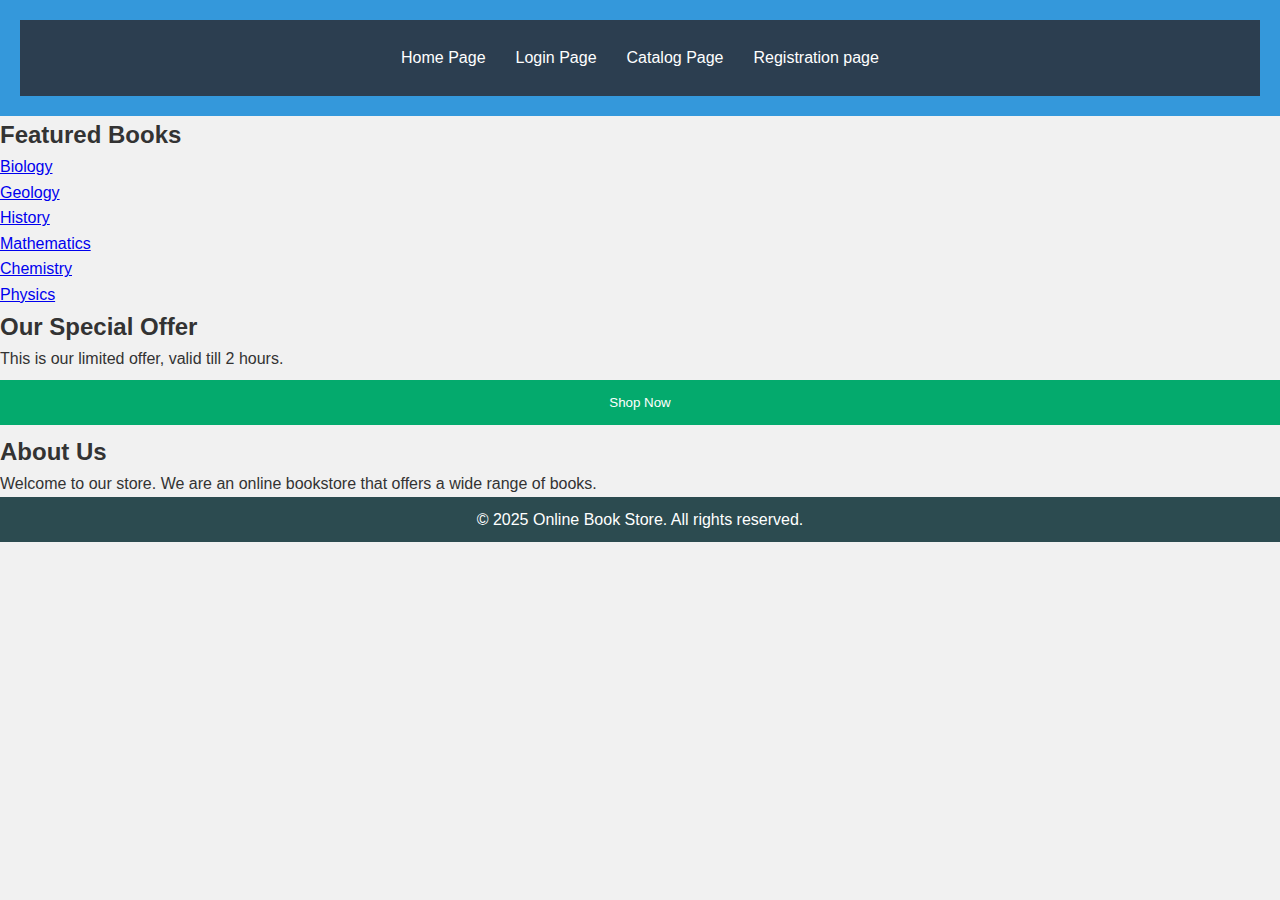
<file: index.html>
<!DOCTYPE html>
<html lang="en">
<head>
    <meta charset="UTF-8">
    <meta name="viewport" content="width=device-width, initial-scale=1.0">
    <link rel="stylesheet" href="style.css">
    <title>Online Book Store</title>
    
</head>
<body>
    <div class="header">
        <nav>
            <ul>
                <li><a href="index.html">Home Page</a></li>
                <li><a href="loginpage.html">Login Page</a></li>
                <li><a href="catalog.html">Catalog Page</a></li>
                <li><a href="registrationPage.html">Registration page</a></li>
               
            </ul>
        </nav>
    </div>
    <div class ="main-container">
        <div class="left-frame">
            <h2>Featured Books</h2>
            <ul>
                <li><a href="#" alt="Biology book">Biology</a></li>
                <li><a href="#" alt="Geology book">Geology</a></li>
                <li><a href="#" alt="History book">History</a></li>
                <li><a href="#" alt="Mathematics book">Mathematics</a></li>
                <li><a href="#" alt="Chemistry book">Chemistry</a></li>
                <li><a href="#" alt="Physics book">Physics</a></li>
            </ul>
        </div>
        <div class="centered-frame">
            <h2>Our Special Offer</h2>
            <p>This is our limited offer, valid till 2 hours.</p>
            <button>Shop Now</button>
        </div>
        <div class="right-frame">
            <h2>About Us</h2>
            <p>Welcome to our store. We are an online bookstore that offers a wide range of books.</p>
        </div>
    </div>
    <footer>
        <p>&copy; 2025 Online Book Store. All rights reserved.</p>
        
    </footer>
</body>
</html>
</file>
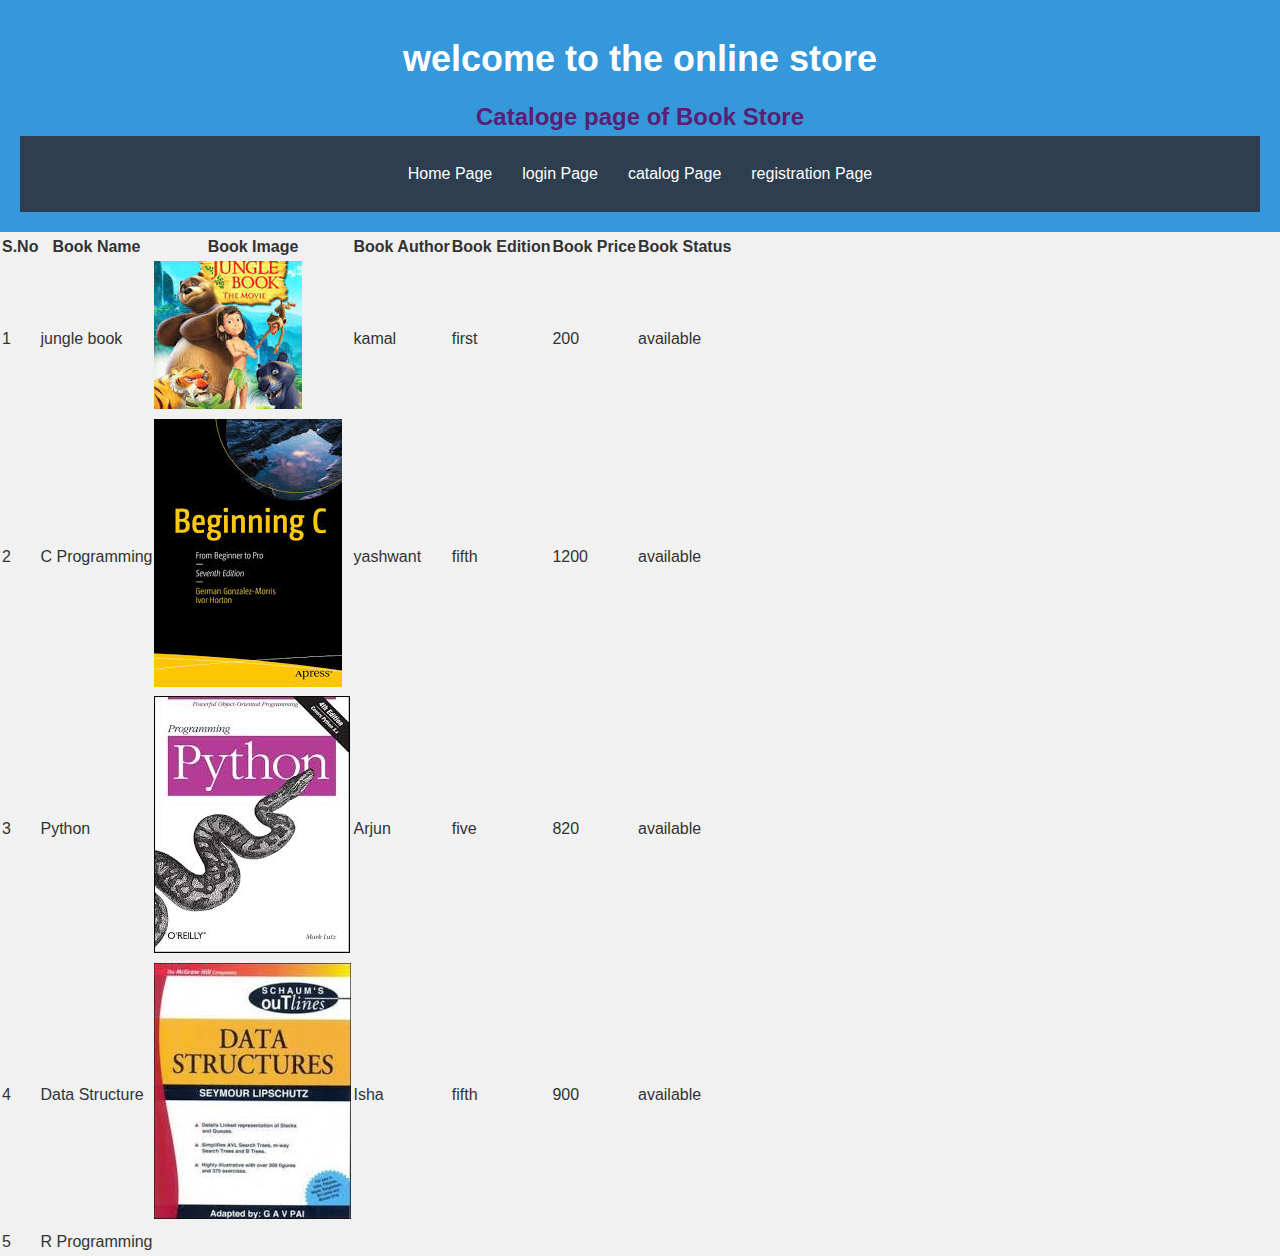
<file: catalog.html>
<!DOCTYPE html>
<html lang="en">
<head>
    <meta charset="UTF-8">
    <meta name="viewport" content="width=device-width, initial-scale=1.0">
    <title>Document</title>
    <link rel="stylesheet"  href="style.css"> 
    

</head>
<body>
    <div class="header">
        <h1>welcome to the online store</h1>
        <h2>Cataloge page of Book Store</h2>
        
            <nav>
                <ul>
                    <li>
                       <a href="index.html">Home Page</a>
                    </li>
                    <li>
                        <a href="loginpage.html">login Page</a>
                    </li>
                    <li>
                        <a href="catalog.html">catalog Page</a>  
                    </li>
                    <li>
                        <a href="registrationPage.html">registration Page</a>
                    </li>
                </ul>
            </nav>
    </div>



<div class="cataloge-table">
   
<table>
    <thead> 
        <tr>
           <th> S.No</th>
           <th> Book Name</th>
           <th> Book Image</th>
           <th> Book Author</th>
           <th> Book Edition</th>
           <th> Book Price</th>
           <th> Book Status</th>
          
        </tr>
    </thead>
   
    <tbody>

    <tr>
        <td> 1</td>
        <td> jungle book</td>

        <td> <img class="book_image" src="[data-uri]" alt="jungle book"></td>
        <td> kamal</td>
        <td> first</td>
        <td> 200</td>
        <td> available</td>
    </tr>
   
    <tr>
        <td> 2</td>
        <td> C Programming</td>
        <td><img class="book_image" src="[data-uri]" alt="C Programming"></td>
        <td>yashwant</td>
        <td> fifth</td>
        <td> 1200</td>
        <td> available</td>
    </tr>

    <tr>
        <td> 3</td>
        <td>  Python</td>
        <td><img  class="book_image" src=" [data-uri]" alt="Python"></td>
        <td>Arjun</td>
        <td> five</td>
        <td> 820</td>
        <td> available</td>
    </tr>

    <tr>
        <td> 4</td>
        <td> Data Structure</td>
        <td><img class="book_image" src=" [data-uri]" alt="Data structure"></td>
        <td>Isha </td>
        <td> fifth</td>
        <td> 900</td>
        <td> available</td>
    </tr>

    <tr>
        <td> 5</td>
        <td> R Programming</td>
        <td><img class="book_image" src="[data-uri]
</file>
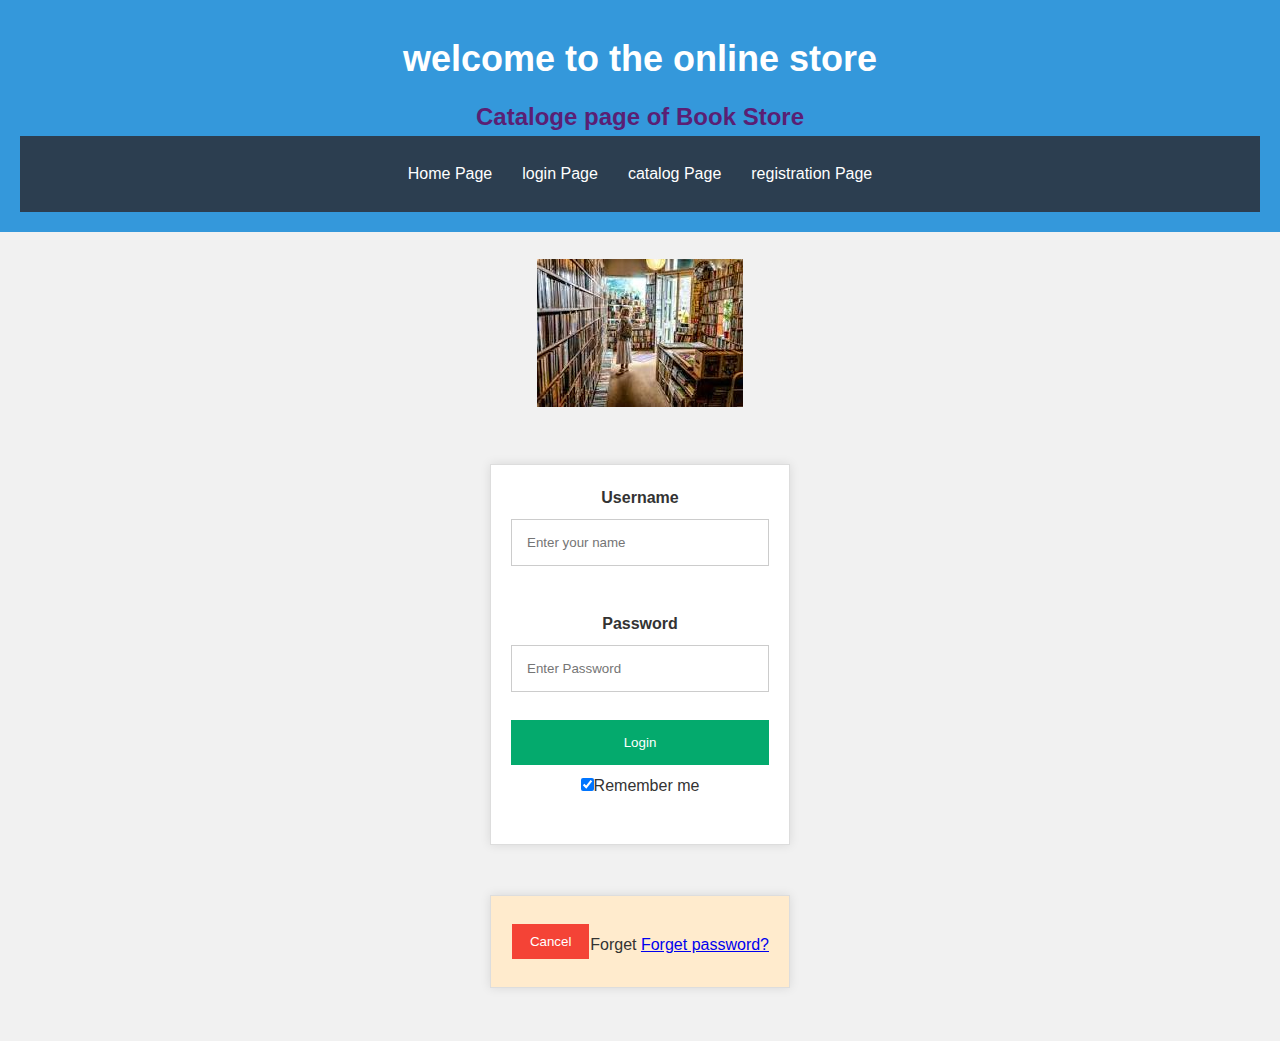
<file: loginpage.html>
<!DOCTYPE html>
<html lang="en">
<head>
    <meta charset="UTF-8">
    <meta name="viewport" content="width=device-width, initial-scale=1.0">
    <title>Login Name</title>
    <link rel="stylesheet" href="style.css">
</head>
<body>
    <div class="header">
        <h1>welcome to the online store</h1>
        <h2>Cataloge page of Book Store</h2>
        
            <nav>
                <ul>
                    <li>
                       <a href="index.html">Home Page</a>
                    </li>
                    <li>
                        <a href="loginpage.html">login Page</a>
                    </li>
                    <li>
                        <a href="catalog.html">catalog Page</a>  
                    </li>
                    <li>
                        <a href="registrationPage.html">registration Page</a>
                    </li>
                </ul>
            </nav>
    </div>
    <form action="action_page.php" method="post" style="margin:auto; width:50%; text-align: center; display:block;">
        <div class="imgcontainer">
            <img src=[data-uri]
        </div>
        <div class="container">
            <label for="uname"><b>Username</b></label><br>
            <input type="text" placeholder="Enter your name" name="uname" required><br><br>
            <label for="psw"><b>Password</b></label><br>
            <input type="password" placeholder="Enter Password" name="psw" required><br>
            <button type="submit">Login</button><br>
            <label><input type="checkbox" checked="checked" name="remember">Remember me</label><br><br>
        </div>
        <div class="container" style="background-color: blanchedalmond;">
            <button type="button" class="cancelbtn">Cancel</button>
            <span class="psw">Forget <a href="#">Forget password?</a></span>
        </div>
    </form>
</body>
</html>
</file>
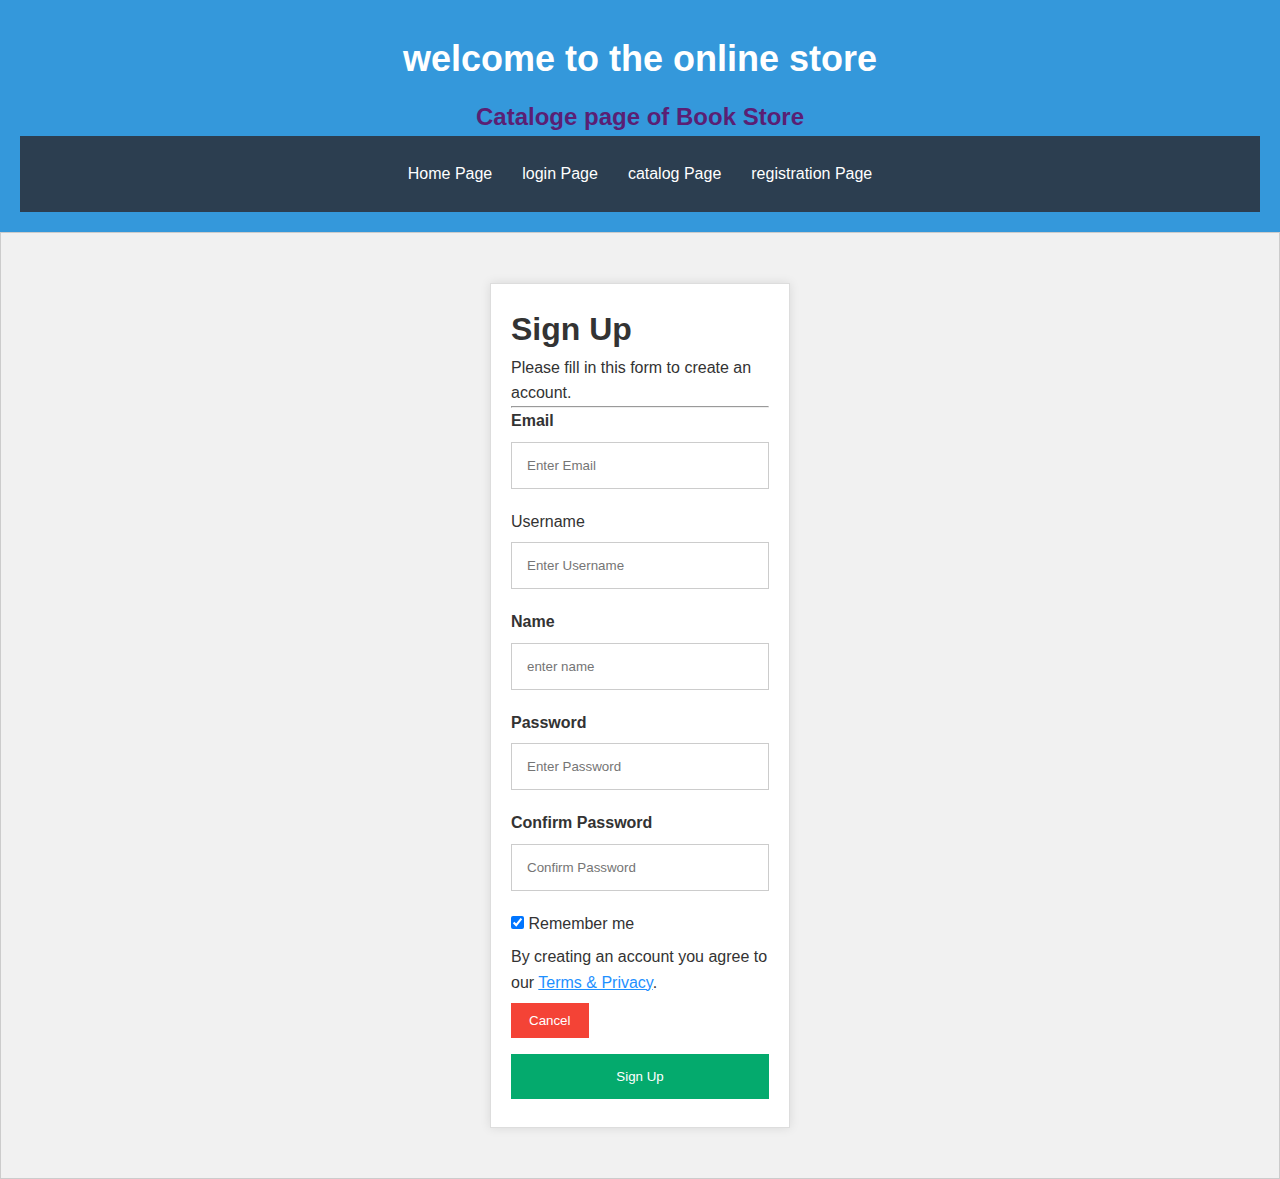
<file: registrationPage.html>
<!DOCTYPE html>
<html lang="en">
<head>
    <meta charset="UTF-8">
    <meta name="viewport" content="width=device-width, initial-scale=1.0">
    <title>Document</title>
    <link rel="stylesheet" href="style.css">
</head>
<body>
  <div class="header">
    <h1>welcome to the online store</h1>
    <h2>Cataloge page of Book Store</h2>
    
        <nav>
            <ul>
                <li>
                   <a href="index.html">Home Page</a>
                </li>
                <li>
                    <a href="loginpage.html">login Page</a>
                </li>
                <li>
                    <a href="catalog.html">catalog Page</a>  
                </li>
                <li>
                    <a href="registrationPage.html">registration Page</a>
                </li>
            </ul>
        </nav>
</div>
    <form action="action_page.php" style="border:1px solid #ccc">
        <div class="container">
          <h1>Sign Up</h1>
          <p>Please fill in this form to create an account.</p>
          <hr>
      
          <label for="email"><b>Email</b></label>
          <input type="text" placeholder="Enter Email" name="email" required>
          <label for="Username" <b> Username</b></label>
          <input type ="text" placeholder="Enter Username" name="Username" required>
          <label for="name"><b> Name</b></label>
          <input type="text" placeholder="enter name" name="name" required>
      
          <label for="psw"><b>Password</b></label>
          <input type="password" placeholder="Enter Password" name="psw" required>
      
          <label for="psw-confirm"><b>Confirm Password</b></label>
          <input type="password" placeholder="Confirm Password" name="psw-confirm" required>
      
          <label>
            <input type="checkbox" checked="checked" name="remember" style="margin-bottom:15px"> Remember me
          </label>
      
          <p>By creating an account you agree to our <a href="#" style="color:dodgerblue">Terms & Privacy</a>.</p>
      
          <div class="clearfix"> 
            <button type="button" class="cancelbtn">Cancel</button>
            <button type="submit" class="signupbtn">Sign Up</button>
          </div>
        </div>
      </form>
</body>
</html>
</file>
<file: style.css>
*{
    margin: 0;
    padding: 0;
    box-sizing: border-box;
    }
    
    body {
    font-family: Arial, sans-serif;
    line-height: 1.6;
    color: #333333;
    background-color: #f9f9f9;
    }
    
    .header {
    background-color: #3498db;
    color: #5a1f74;
    padding: 20px;
    text-align: center;
    }
    
    .header h1 {
    font-size: 36px;
    margin: 10px 0;
    color: #ffffff;
    }
    
    nav {
    background-color: #2c3e50;
    color: #fff;
    padding: 10px;
    text-align: center;
    }
    
    nav ul {
    list-style: none;
    display: flex;
    justify-content: center;
    padding: 0;
    margin: 0;
    }
    
    nav ul li {
    margin: 15px;
    display: inline-block;
    }
    
    nav ul li a {
    color: #fff;
    text-decoration: none;
    }
    
    nav ul li a:hover {
    color: #ccc;
    }
    
    .main_container {
    display: flex;
    justify-content: space-between;
    margin: 20px;
    }
    
    .left_frame, .centered_frame, .right_frame {
    width: 30%;
    padding: 15px;
    background: #fff;
    border: 1px solid #ddd;
    border-radius: 5px;
    box-shadow: 0 0 10px rgba(0, 0, 0, 0.1);
    }
    
    .left_frame ul {
    list-style: none;
    padding: 0;
    margin: 0;
    }
    
    .left_frame li {
    margin: 10px 0;
    }
    
    .right_frame {
    background: #502c2f;
    color: #fff;
    }
    
    footer {
    text-align: center;
    padding: 10px;
    background: #2c4b50;
    color: #fff;
    position: relative;
    width: 100%;
    bottom: 0;
    }

    
form {
    border: 3px solid #f1f1f1;
  }
  
  
  input[type=text], input[type=password] {
    width: 100%;
    padding: 12px 20px;
    margin: 8px 0;
    display: inline-block;
    border: 1px solid #cccccc;
    box-sizing: border-box;
  }
  
  
  button {
    background-color: #04aa9c;
    color: white;
    padding: 14px 20px;
    margin: 8px 0;
    border: none;
    cursor: pointer;
    width: 100%;
  }
  
  
  button:hover {
    opacity: 0.8;
  }
  
  
  .cancelbtn {
    width: auto;
    padding: 10px 18px;
    background-color: #6236f4;
  }
  

  .imgcontainer {
    text-align: center;
    margin: 24px 0 12px 0;
  }
  
  
  img.avatar {
    width: 40%;
    border-radius: 50%;
  }
  
  
  .container {
    padding: 16px;
  }
  
  
  span.psw {
    float: right;
    padding-top: 16px;
  }
  
  
  @media screen and (max-width: 300px) {
    span.psw {
      display: block;
      float: none;
    }
    .cancelbtn {
      width: 100%;
    }
  }
  /* Global Styles */

* {
    box-sizing: border-box;
    margin: 0;
    padding: 0;
  }
  
  body {
    font-family: Arial, sans-serif;
    background-color: #f1f1f1;
  }
  
  /* Container Styles */
  
  .container {
    width: 300px;
    margin: 50px auto;
    padding: 20px;
    background-color: #fff;
    border: 1px solid #ddd;
    box-shadow: 0 0 10px rgba(0, 0, 0, 0.1);
  }
  
  /* Input Field Styles */
  
  input[type="text"],
  input[type="password"] {
    width: 100%;
    padding: 15px;
    margin-bottom: 20px;
    border: 1px solid #ccc;
  }
  
  input[type="text"]:focus,
  input[type="password"]:focus {
    border-color: #aaa;
    box-shadow: 0 0 10px rgba(0, 0, 0, 0.1);
  }
  
  /* Button Styles */
  
  button {
    width: 100%;
    padding: 15px;
    background-color: #04AA6D;
    color: #fff;
    border: none;
    cursor: pointer;
  }
  
  button:hover {
    background-color: #03A962;
  }
  
  /* Cancel Button Styles */
  
  .cancelbtn {
    background-color: #f44336;
  }
  
  /* Signup Button Styles */
  
  .signupbtn {
    background-color: #04AA6D;
  }
  
  /* Float Clearfix */
  
  .clearfix::after {
    content: "";
    clear: both;
    display: table;
  }
</file>
